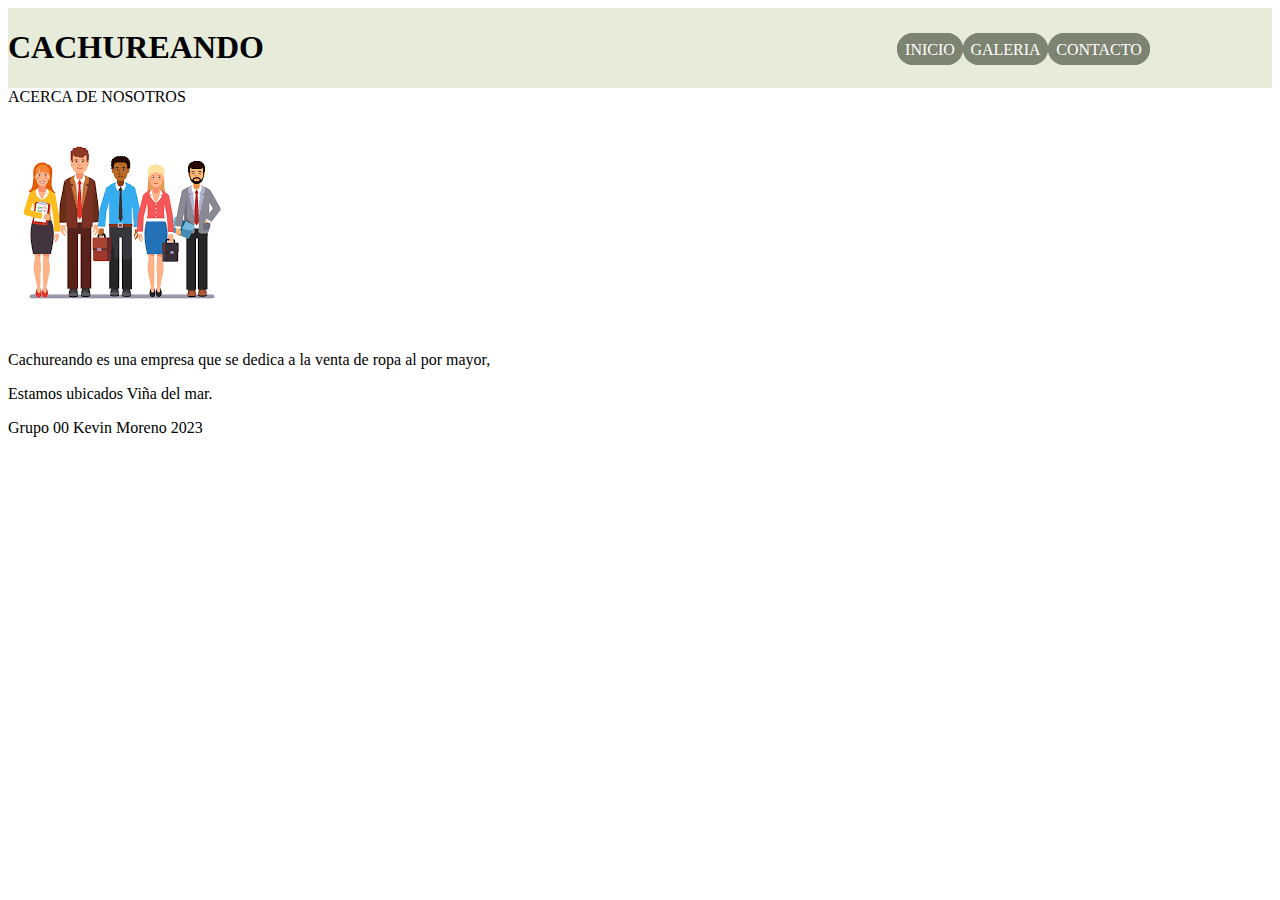
<file: index.html>
<!DOCTYPE html>
<html lang="es">
<head>
    <meta charset="UTF-8">
    <meta http-equiv="X-UA-Compatible" content="IE=edge">
    <meta name="viewport" content="width=device-width, initial-scale=1.0">
    <link href="css/cachureando.css" rel="stylesheet" type="text/css">
    <title>CACHUREANDO</title>
       
</head>
<body>
    <header>
        <h1>CACHUREANDO</h1>
    
    <nav>
        <ul>
            <li><a href="index.html">INICIO</a></li>
            <li>
                <a href="">GALERIA</a>
                <ul>
                    <li><a href="poleras.html">Poleras</a></li>
                    <li><a href="pantalones.html">Pantalones</a></li>
                    <li><a href="polerones.html">Polerones</a></li>
                </ul>
            </li>
            <li><a href="contacto.html">CONTACTO</a></li>				
        </ul>
    </nav>
    </header>
    <section>        
        <article> ACERCA DE NOSOTROS </article>
        <img src="img/about_us.jpg" /> </a>
        <p>Cachureando es una empresa que se dedica a la venta de ropa al por mayor,</p>
        <p>Estamos ubicados Viña del mar.</p>
    </section>   
    
</body>
<footer>
    <p>Grupo 00 Kevin Moreno 2023</p>
</footer>
</html>
</file>
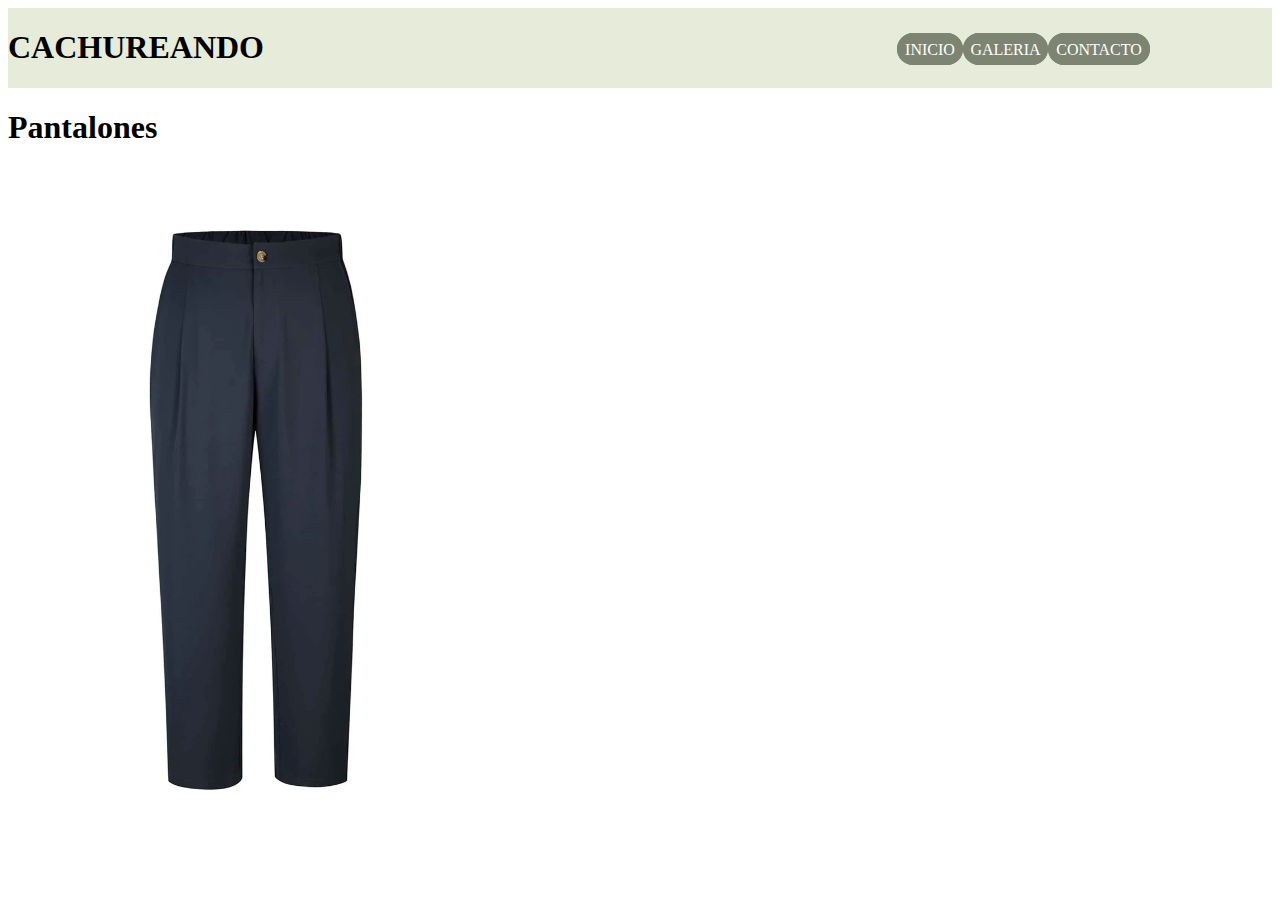
<file: pantalones.html>
<!DOCTYPE html>
<html lang="en">
<head>
    <meta charset="UTF-8">
    <meta http-equiv="X-UA-Compatible" content="IE=edge">
    <meta name="viewport" content="width=device-width, initial-scale=1.0">
    <link href="css/cachureando.css" rel="stylesheet" type="text/css">
    <title>Pantalones</title>
</head>
<header>
    <h1>CACHUREANDO</h1>

<nav>
    <ul>
        <li><a href="index.html">INICIO</a></li>
        <li>
            <a href="">GALERIA</a>
            <ul>
                <li><a href="poleras.html">Poleras</a></li>
                <li><a href="pantalones.html">Pantalones</a></li>
                <li><a href="polerones.html">Polerones</a></li>
            </ul>
        </li>
        <li><a href="contacto.html">CONTACTO</a></li>				
    </ul>
</nav>
</header> 
    <h1>Pantalones</h1>
    <img src="img/pantalon.jpg" width="500" />
<body>
    
</body>
</html>
</file>
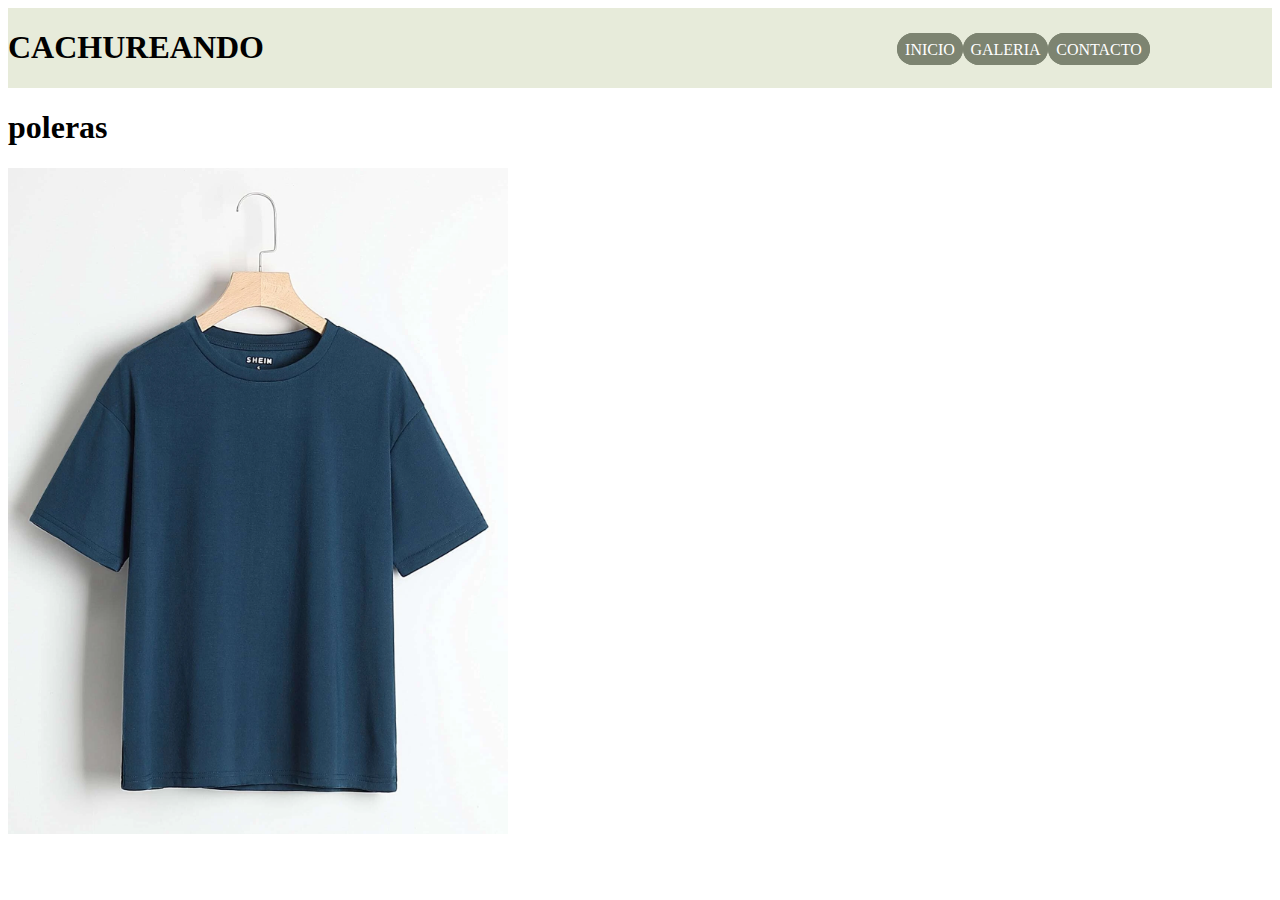
<file: poleras.html>
<!DOCTYPE html>
<html lang="en">
<head>
    <meta charset="UTF-8">
    <meta http-equiv="X-UA-Compatible" content="IE=edge">
    <meta name="viewport" content="width=device-width, initial-scale=1.0">
    <link href="css/cachureando.css" rel="stylesheet" type="text/css">
    <title>Poleras</title>
</head>
<header>
    <h1>CACHUREANDO</h1>

<nav>
    <ul>
        <li><a href="index.html">INICIO</a></li>
        <li>
            <a href="">GALERIA</a>
            <ul>
                <li><a href="poleras.html">Poleras</a></li>
                <li><a href="pantalones.html">Pantalones</a></li>
                <li><a href="polerones.html">Polerones</a></li>
            </ul>
        </li>
        <li><a href="contacto.html">CONTACTO</a></li>				
    </ul>
</nav>
</header> 
    <h1>poleras</h1>
    <img src="img/polera.jpg" width="500" />
<body>
    
</body>
</html>
</file>
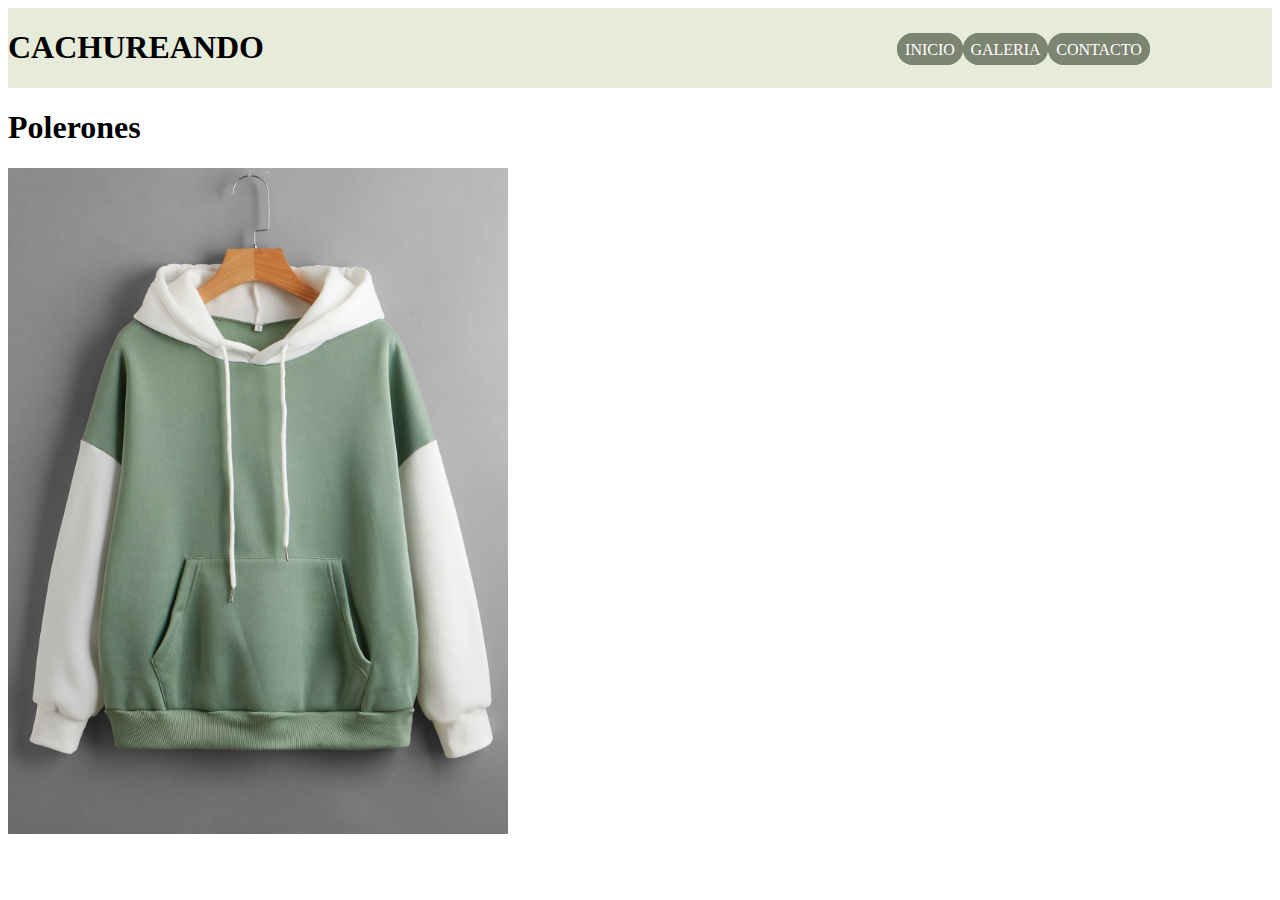
<file: polerones.html>
<!DOCTYPE html>
<html lang="en">
<head>
    <meta charset="UTF-8">
    <meta http-equiv="X-UA-Compatible" content="IE=edge">
    <meta name="viewport" content="width=device-width, initial-scale=1.0">
    <link href="css/cachureando.css" rel="stylesheet" type="text/css">
    <title>Polerones</title>
</head>
<body>
    <header>
        <h1>CACHUREANDO</h1>
    
    <nav>
        <ul>
            <li><a href="index.html">INICIO</a></li>
            <li>
                <a href="">GALERIA</a>
                <ul>
                    <li><a href="poleras.html">Poleras</a></li>
                    <li><a href="pantalones.html">Pantalones</a></li>
                    <li><a href="polerones.html">Polerones</a></li>
                </ul>
            </li>
            <li><a href="contacto.html">CONTACTO</a></li>				
        </ul>
    </nav>
    </header> 
    <h1>Polerones</h1>
    <img src="img/poleron.jpg" width="500" />
    
</body>
</html>
</file>
<file: css/cachureando.css>
header{
    display: block;
    background-color: #E7EBDA;
    width:100%;
}

header h1{
    text-transform: uppercase;
    text-align: left;
    width:30%;
    display:inline-block;
}
header nav{
    text-align: right;
    display:inline-block;
    width:60%;
}

header ul{
    display: inline-block;
    list-style:none;
    /*margin: 0.5em auto;*/
    text-align: center;
    margin:0;
    padding:0;
}   

header ul li a{
    text-decoration: none;
    border: solid;
    border-color: #7D8471;
    border-radius: 50px;
    background-color: #7D8471;
    color: white;
    padding: 0.3em;
}

header ul li a:hover{
    background-color: #B8B799;
    border-color: #B8B799;
}

header ul li a:active{
    padding: 0.2em;
} 
 /* menu desplegable */

/* afectando submenu */
header ul ul {
display:none;
position:absolute;
top: 20px;
left:0px;
/*background:#eee;*/

text-align: left;
}

/* items del menu desplegable */

header ul ul li {
float:none;
padding-top: 20px;
}


/* enlaces de los items del menu desplegable */

header ul ul a {
text-transform: uppercase;
line-height:120%;
padding: 0.3em;
font-size: 15px;
}

/* items del menu */

header ul li {
position:relative;
float:left;
margin:0;
padding:0;
}


/* items del menu desplegable al pasar el ratón */

header ul li:hover > ul {
display:block;
}
</file>
